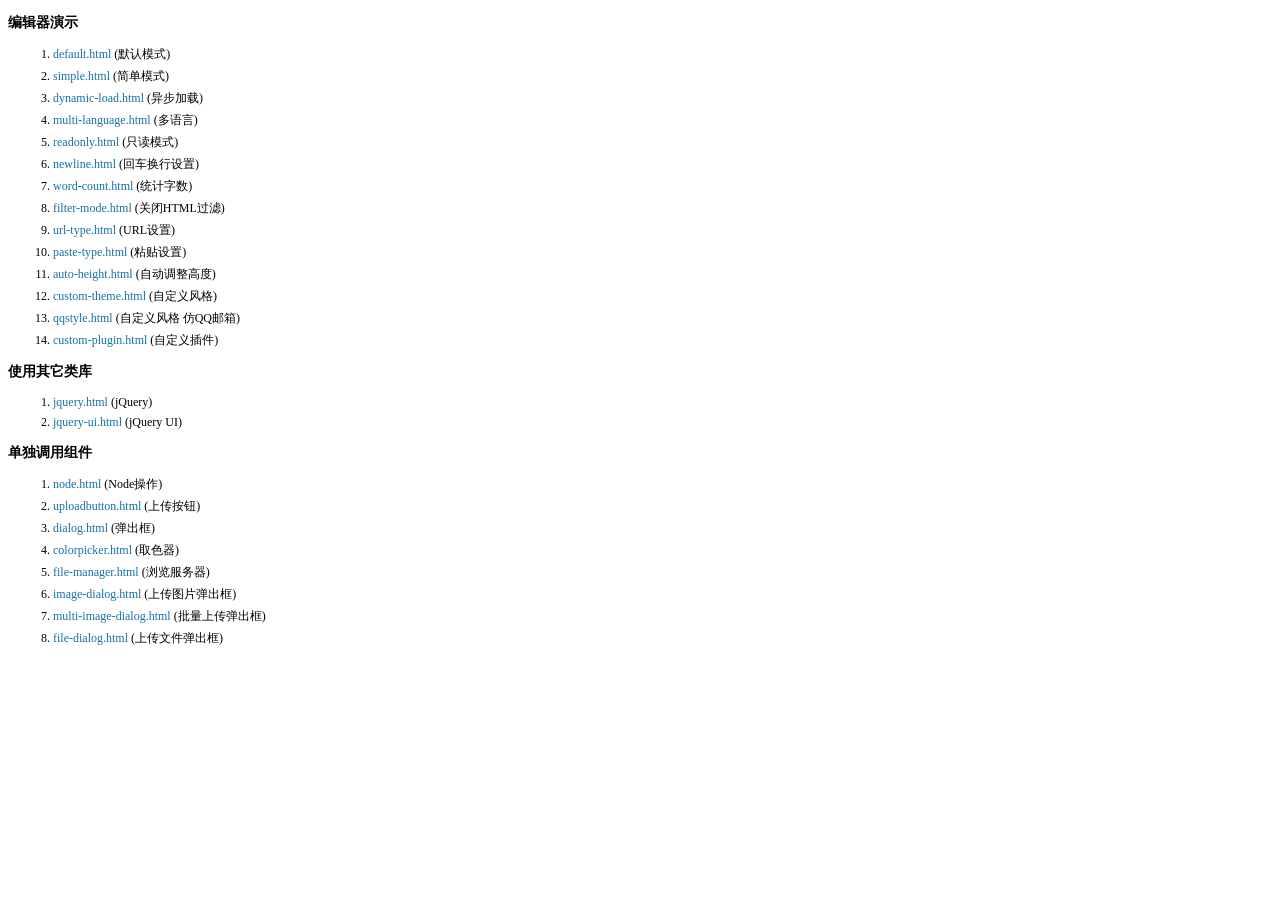
<file: edus/apps/classroom/_static/editor/examples/index.html>
<!doctype html>
<html>
	<head>
		<meta charset="utf-8" />
		<title>KindEditor Examples</title>
		<style>
			body {
				font-size: 12px;
				font-family: Tahoma, Simsun;
			}
			h3 {
				font-size: 14px;
			}
			a {
				color: #1870a9;
				text-decoration: none;
			}
			a:hover {
				color: #BC2A4D;
			}
			li {
				margin: 5px;
			}
		</style>
	</head>
	<body>
		<h3>编辑器演示</h3>
		<ol>
			<li><a href="default.html" target="_blank">default.html</a> (默认模式)</li>
			<li><a href="simple.html" target="_blank">simple.html</a> (简单模式)</li>
			<li><a href="dynamic-load.html" target="_blank">dynamic-load.html</a> (异步加载)</li>
			<li><a href="multi-language.html" target="_blank">multi-language.html</a> (多语言)</li>
			<li><a href="readonly.html" target="_blank">readonly.html</a> (只读模式)</li>
			<li><a href="newline.html" target="_blank">newline.html</a> (回车换行设置)</li>
			<li><a href="word-count.html" target="_blank">word-count.html</a> (统计字数)</li>
			<li><a href="filter-mode.html" target="_blank">filter-mode.html</a> (关闭HTML过滤)</li>
			<li><a href="url-type.html" target="_blank">url-type.html</a> (URL设置)</li>
			<li><a href="paste-type.html" target="_blank">paste-type.html</a> (粘贴设置)</li>
			<li><a href="auto-height.html" target="_blank">auto-height.html</a> (自动调整高度)</li>
			<li><a href="custom-theme.html" target="_blank">custom-theme.html</a> (自定义风格)</li>
			<li><a href="qqstyle.html" target="_blank">qqstyle.html</a> (自定义风格 仿QQ邮箱)</li>
			<li><a href="custom-plugin.html" target="_blank">custom-plugin.html</a> (自定义插件)</li>
		</ol>
		<h3>使用其它类库</h3>
		<ol>
			<li><a href="jquery.html" target="_blank">jquery.html</a> (jQuery)</li>
			<li><a href="jquery-ui.html" target="_blank">jquery-ui.html</a> (jQuery UI)</li>
		</ol>
		<h3>单独调用组件</h3>
		<ol>
			<li><a href="node.html" target="_blank">node.html</a> (Node操作)</li>
			<li><a href="uploadbutton.html" target="_blank">uploadbutton.html</a> (上传按钮)</li>
			<li><a href="dialog.html" target="_blank">dialog.html</a> (弹出框)</li>
			<li><a href="colorpicker.html" target="_blank">colorpicker.html</a> (取色器)</li>
			<li><a href="file-manager.html" target="_blank">file-manager.html</a> (浏览服务器)</li>
			<li><a href="image-dialog.html" target="_blank">image-dialog.html</a> (上传图片弹出框)</li>
			<li><a href="multi-image-dialog.html" target="_blank">multi-image-dialog.html</a> (批量上传弹出框)</li>
			<li><a href="file-dialog.html" target="_blank">file-dialog.html</a> (上传文件弹出框)</li>
		</ol>
	</body>
</html>
</file>
